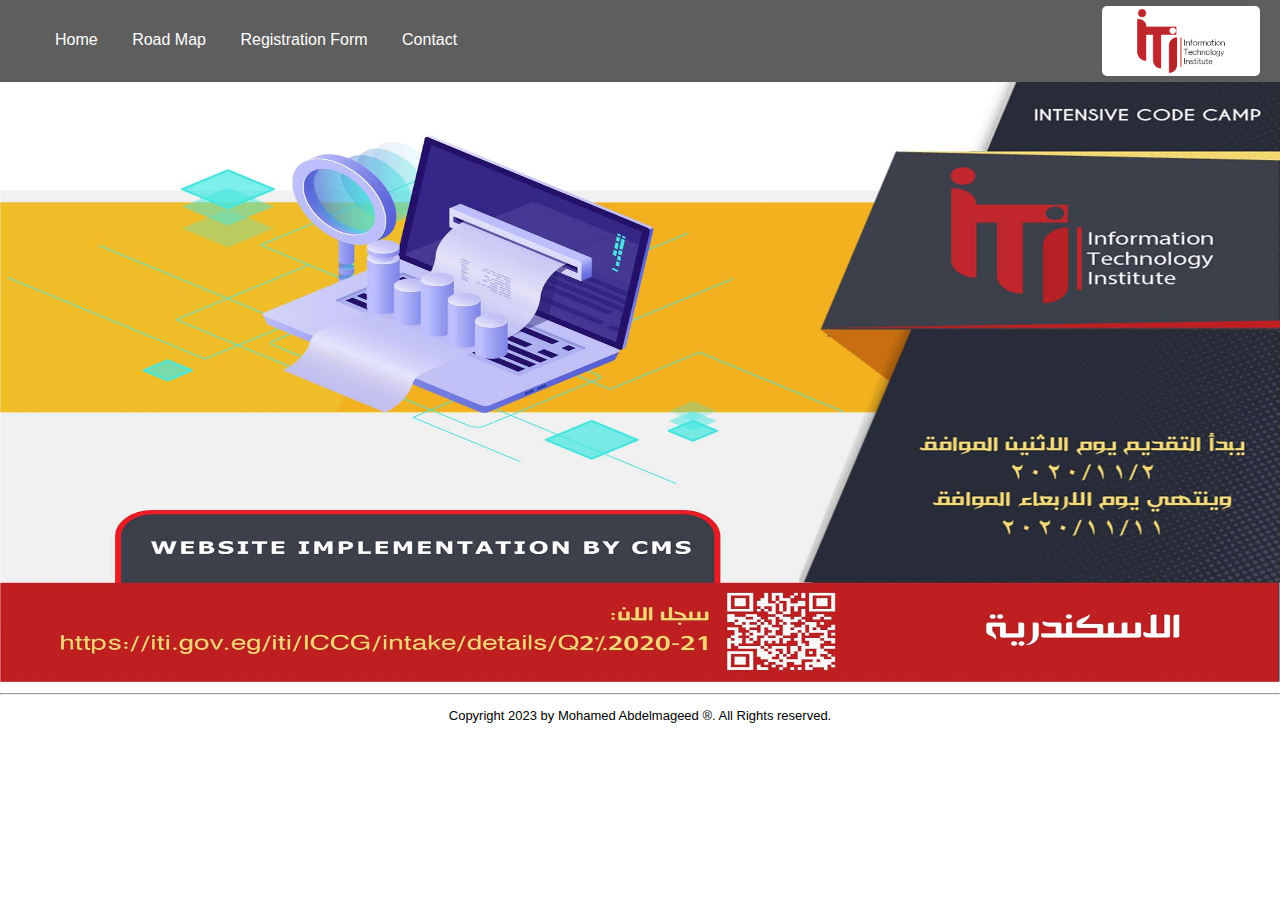
<file: index.html>
<!DOCTYPE html>
<html lang="en">

<head>
    <meta charset="UTF-8">
    <meta http-equiv="X-UA-Compatible" content="IE=edge">
    <meta name="viewport" content="width=device-width, initial-scale=1.0">
    <!--link style sheet-->
    <link rel="stylesheet" href="styles/global.css">
    <link rel="stylesheet" href="styles/home.css">
    <title>Home</title>
</head>

<body>
    <header>
        <nav>
            <ul>
                <a href="#"><li>Home</li></a>
                <a href="pages/roadmap.html"><li>Road Map</li></a>
                <a href="pages/regist.html"><li>Registration Form</li></a>
                <a href="https://www.iti.gov.eg/iti/home"><li>Contact</li></a>
            </ul>
            <a href="https://www.iti.gov.eg/iti/home"><img src="imgs/logo.png" alt="ITI logo"></a>
        </nav>
    </header>
    <section>
        <a href="pages/roadmap.html"><img src="imgs/indexPage.jpg" alt="ITI profile"></a>
    </section>
    <footer>
        <hr>
        <p>Copyright 2023 by Mohamed Abdelmageed &reg;. All Rights reserved.</p>
    </footer>
</body>

</html>
</file>
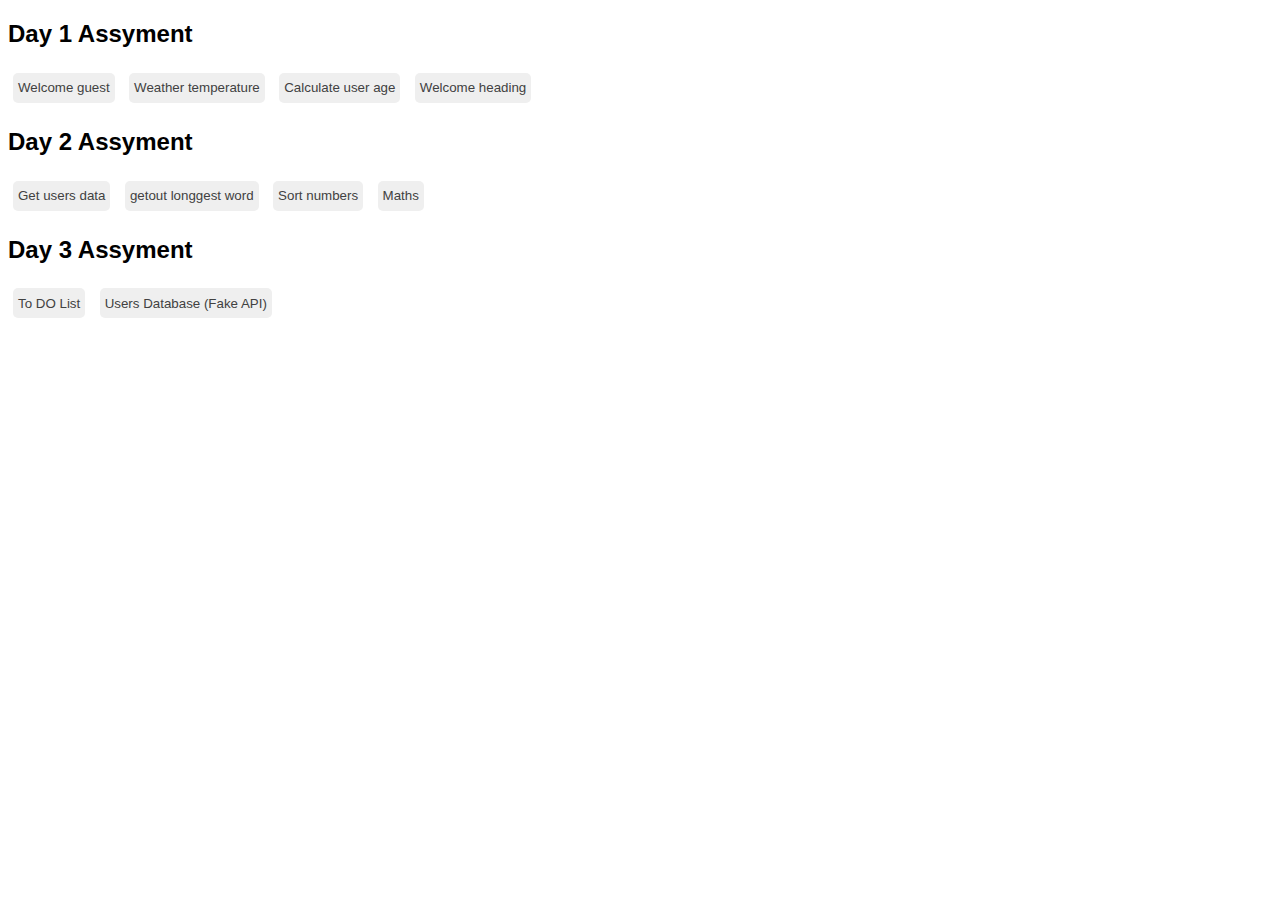
<file: pages/jsAssyments.html>
<!DOCTYPE html>
<html lang="en">
<head>
    <meta charset="UTF-8">
    <meta http-equiv="X-UA-Compatible" content="IE=edge">
    <meta name="viewport" content="width=device-width, initial-scale=1.0">
    <title>Javascript Assyments</title>

    <link rel="stylesheet" href="../styles/jsAssyments.css">
</head>
<body>
    <h2>Day 1 Assyment</h2>
    <button onclick="getUsrName()">Welcome guest</button>
    <button onclick="getTodaysTemp()">Weather temperature</button>
    <button onclick="usrInfo()">Calculate user age</button>
    <button onclick="printWelcomeHeading()">Welcome heading</button>
    
    <h2>Day 2 Assyment</h2>
    <button onclick="getUsrData()">Get users data</button>
    <button onclick="getLonggestWord()">getout longgest word</button>
    <button onclick="sortNums()">Sort numbers</button>
    <button onclick="mathExamples()">Maths</button>

    <h2>Day 3 Assyment</h2>
    <button onclick="todoList()">To DO List</button>
    <button onclick="ajaxRequest()">Users Database (Fake API)</button>

    <!--Javascript files-->
    <script src="../js/day1_assyment.js"></script>
    <script src="../js/day2_assyment.js"></script>
    <script src="../js/day3_assyment.js"></script>
</body>
</html>
</file>
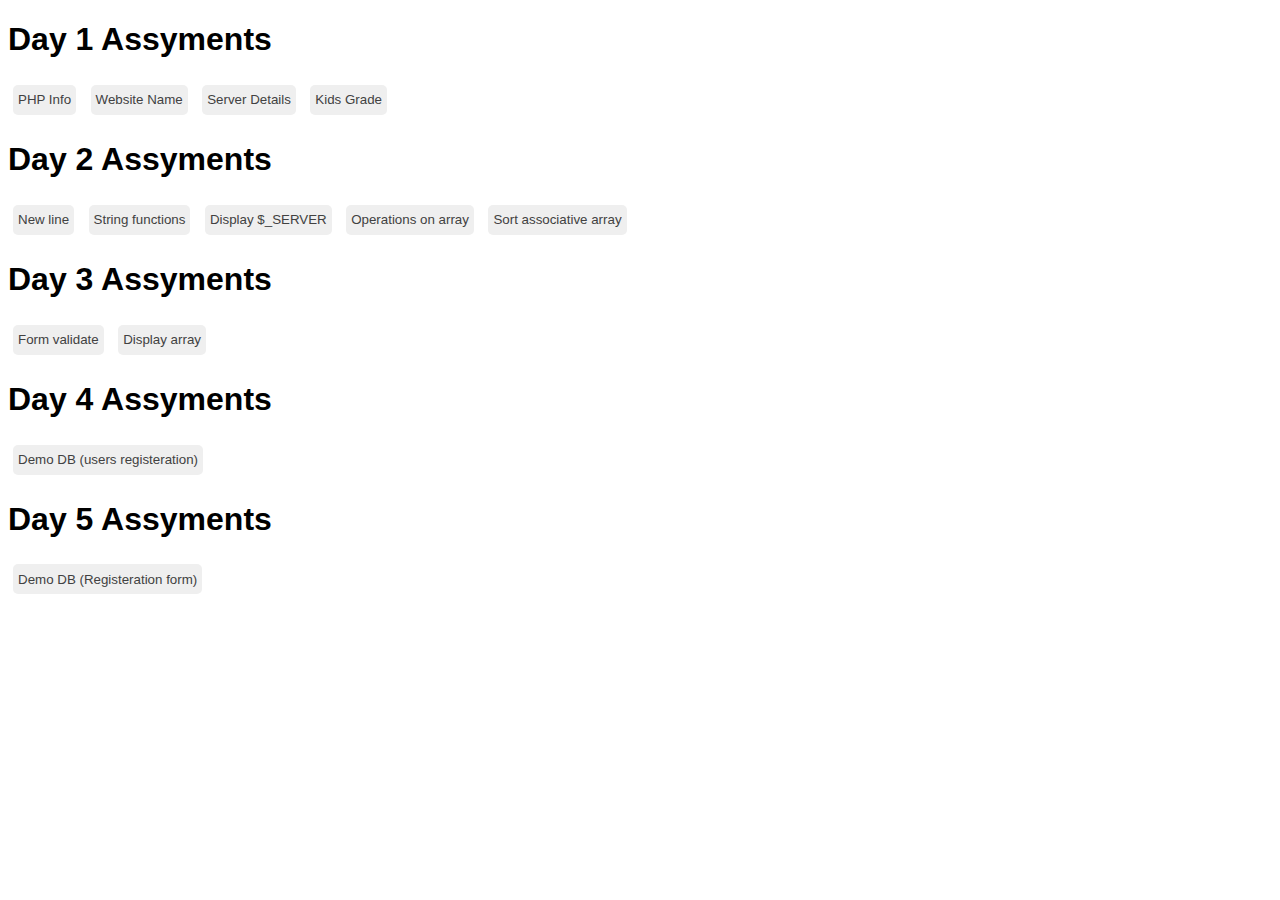
<file: pages/phpAssyments.html>
<!DOCTYPE html>
<html lang="en">
<head>

    <meta charset="UTF-8">
    <meta http-equiv="X-UA-Compatible" content="IE=edge">
    <meta name="viewport" content="width=device-width, initial-scale=1.0">
    
    <link rel="stylesheet" href="../styles/phpAssyments.css">

    <title>php Assyments</title>

</head>
<body>

    <h1>Day 1 Assyments</h1>
    <form action="../php/solution.php" method="post">
        <input type="submit" value="PHP Info" name="task1">
        <input type="submit" value="Website Name" name="task2">
        <input type="submit" value="Server Details" name="task3">
        <input id="kidsGrade" type="submit" value="Kids Grade" name="task4">
    </form>

    <h1>Day 2 Assyments</h1>
    <form action="../php/solution.php" method="post">
        <input type="submit" value="New line" name="D2_task1">
        <input type="submit" value="String functions" name="D2_task2">
        <input type="submit" value="Display $_SERVER" name="D2_task3">
        <input type="submit" value="Operations on array" name="D2_task4">
        <input type="submit" value="Sort associative array" name="D2_task5">
    </form>

    <h1>Day 3 Assyments</h1>
    <form action="../php/solution.php" method="post">
        <input type="submit" value="Form validate" name="D3_task1">
        <input type="submit" value="Display array" name="D3_task2">
    </form>

    <h1>Day 4 Assyments</h1>
    <form action="../php/solution.php" method="post">
        <input type="submit" value="Demo DB (users registeration)" name="D4_task1">
    </form>

    <h1>Day 5 Assyments</h1>
    <form action="php/solution.php" method="post">
        <input type="submit" value="Demo DB (Registeration form)" name="D5_task1">
    </form>

</body>
</html>
</file>
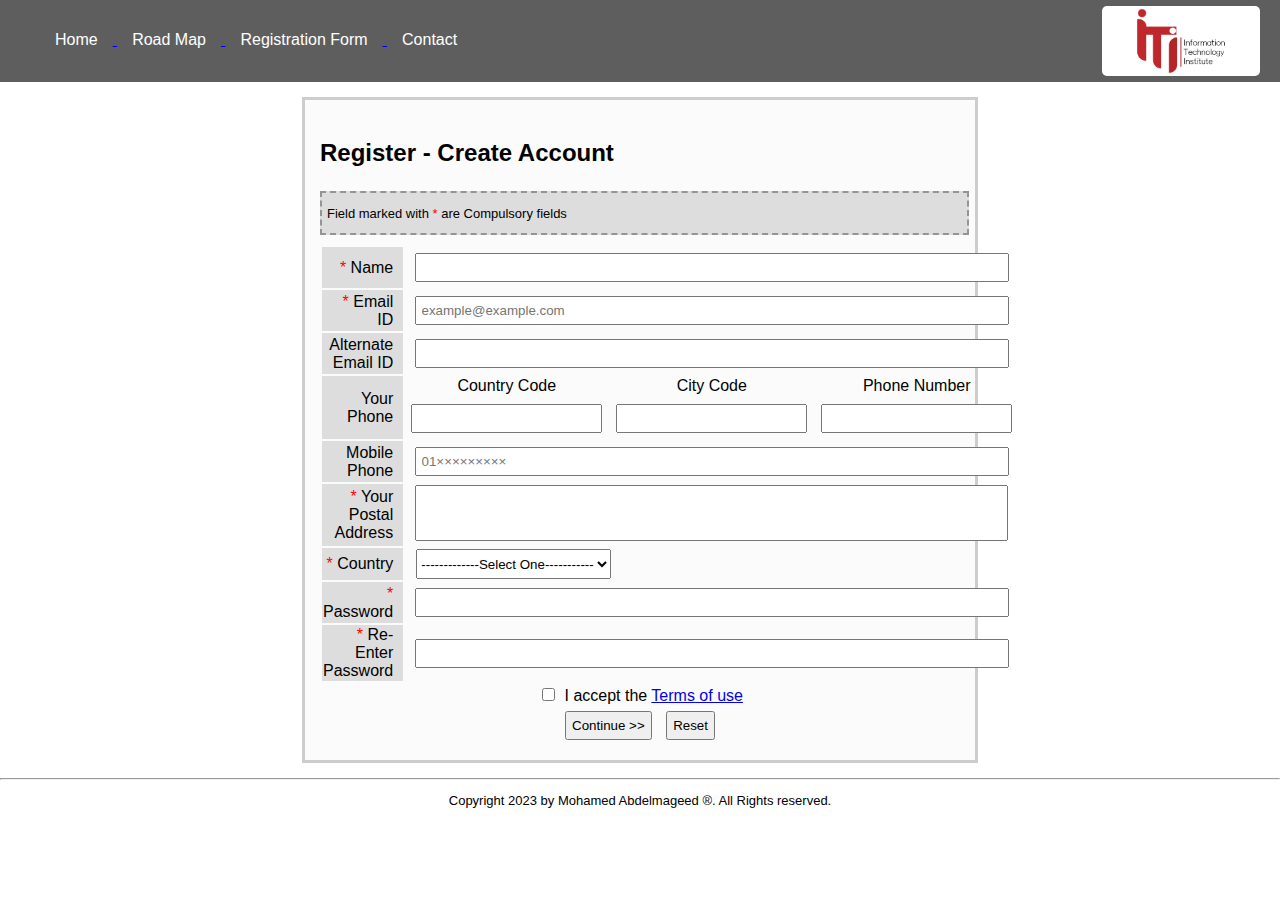
<file: pages/regist.html>
<!DOCTYPE html>
<html lang="en">

<head>
    <meta charset="UTF-8">
    <meta http-equiv="X-UA-Compatible" content="IE=edge">
    <meta name="viewport" content="width=device-width, initial-scale=1.0">
    <!--link style sheet-->
    <link rel="stylesheet" href="../styles/global.css">
    <link rel="stylesheet" href="../styles/regist.css">
    <title>Registration form</title>
</head>

<body>
    <header>
        <nav>
            <ul>
                <a href="../index.html">
                    <li>Home</li>
                </a>
                <a href="roadmap.html">
                    <li>Road Map</li>
                </a>
                <a href="#">
                    <li>Registration Form</li>
                </a>
                <a href="https://www.iti.gov.eg/iti/home">
                    <li>Contact</li>
                </a>
            </ul>
            <a href="https://www.iti.gov.eg/iti/home"><img src="../imgs/logo.png" alt="ITI logo"></a>
        </nav>
    </header>
    <main>
        <p id="form_title">Register - Create Account</p>
        <div id="hint">
            <p>Field marked with <span>*</span> are Compulsory fields</p>
        </div>
        <form action="#" method="post">
            <table>
                <tr>
                    <td class="label">
                        <label><span>*</span> Name</label>
                    </td>
                    <td colspan="3">
                        <input type="text" class="txtbx" name="name" minlength="5" maxlength="40" required>
                    </td>
                </tr>
                <tr>
                    <td class="label">
                        <label><span>*</span> Email ID</label>
                    </td>
                    <td colspan="3">
                        <input type="email" class="txtbx" name="email" placeholder="example@example.com" maxlength="60"
                            required>
                    </td>
                </tr>
                <tr>
                    <td class="label">
                        <label>Alternate Email ID</label>
                    </td>
                    <td colspan="3">
                        <input type="email" class="txtbx" name="alt_email" maxlength="60">
                    </td>
                </tr>
                <tr>
                    <td class="label" rowspan="2">
                        <label>Your Phone</label>
                    </td>
                    <td>Country Code</td>
                    <td>City Code</td>
                    <td>Phone Number</td>
                </tr>
                <tr>
                    <td><input type="text" name="country_code" id="country_code" maxlength="5"></td>
                    <td><input type="text" name="city_code" id="city_code" maxlength="5"></td>
                    <td><input type="text" name="phone_num" id="phone_num" maxlength="10"></td>
                </tr>
                <tr>
                    <td class="label">
                        <label>Mobile Phone</label>
                    </td>
                    <td colspan="3">
                        <input type="text" class="txtbx" name="mob_phone" placeholder="01×××××××××" minlength="11"
                            maxlength="11">
                    </td>
                </tr>
                <tr>
                    <td class="label">
                        <label><span>*</span> Your Postal Address</label>
                    </td>
                    <td colspan="3">
                        <textarea name="postal_address" id="postal_address" maxlength="200" required></textarea>
                    </td>
                </tr>
                <tr>
                    <td class="label">
                        <label><span>*</span> Country</label>
                    </td>
                    <td colspan="3">
                        <select name="countries" id="countries" required>
                            <option value="" selected disabled>-------------Select One-----------</option>
                            <option value="egy">Egypt</option>
                            <option value="fra">France</option>
                            <option value="spain">Spain</option>
                            <option value="usa">USA</option>
                        </select>
                    </td>
                </tr>
                <tr>
                    <td class="label">
                        <label><span>*</span> Password</label>
                    </td>
                    <td colspan="3">
                        <input type="password" class="txtbx" name="pass" minlength="8" maxlength="20" required>
                    </td>
                </tr>
                <tr>
                    <td class="label">
                        <label><span>*</span> Re-Enter Password</label>
                    </td>
                    <td colspan="3">
                        <input type="password" class="txtbx" name="re_pass" minlength="8" maxlength="20" required>
                    </td>
                </tr>
            </table>
            <input type="checkbox" class="btn" name="license" id="license" required>
            <span id="license_acceptance">I accept the <a href="#">Terms of use</a></span>
            <br>
            <input type="submit" class="btn" value="Continue >>">
            <input type="reset" class="btn" value="Reset">
        </form>
    </main>
    <footer>
        <hr>
        <p>Copyright 2023 by Mohamed Abdelmageed &reg;. All Rights reserved.</p>
    </footer>
</body>

</html>
</file>
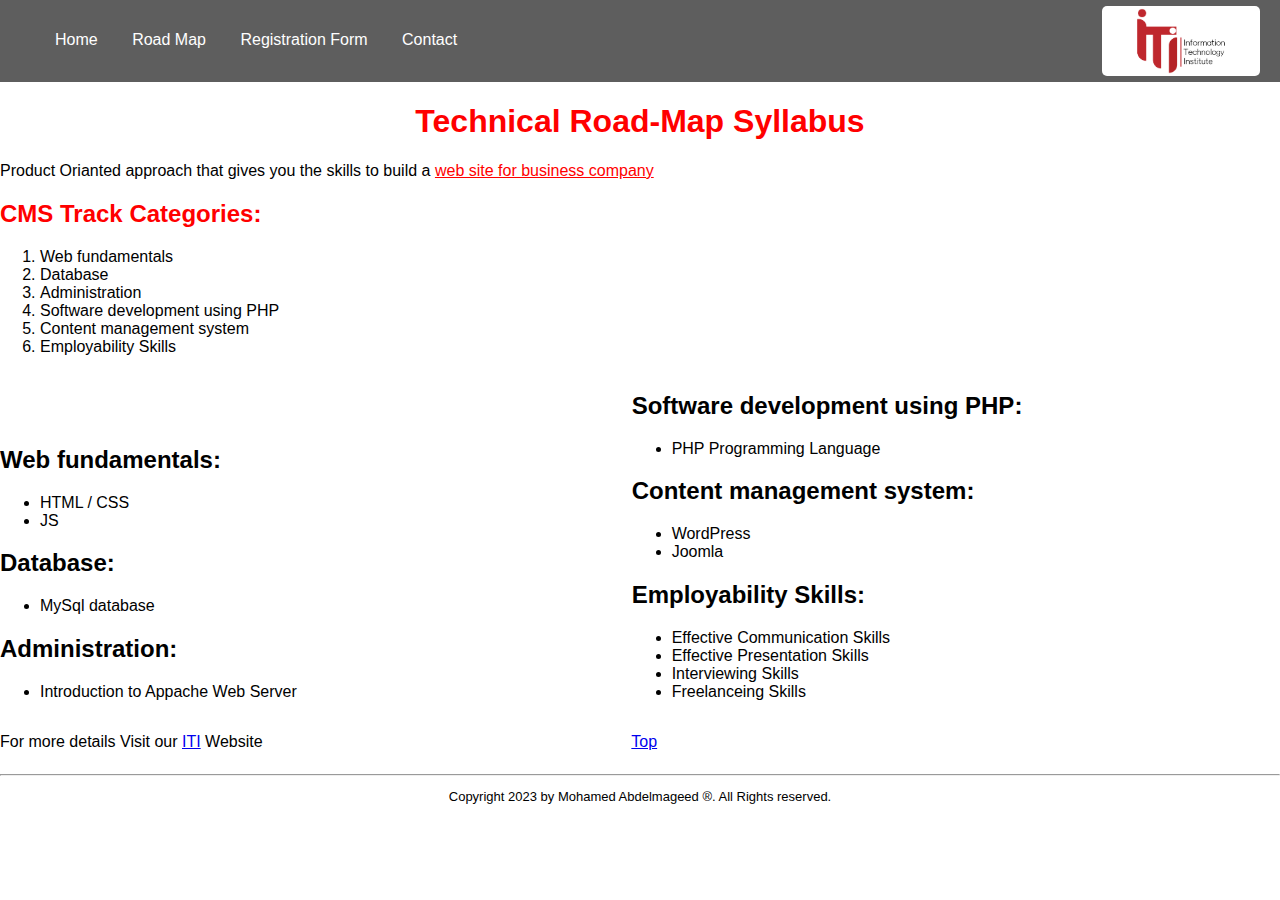
<file: pages/roadmap.html>
<!DOCTYPE html>
<html lang="en">

<head>
    <meta charset="UTF-8">
    <meta http-equiv="X-UA-Compatible" content="IE=edge">
    <meta name="viewport" content="width=device-width, initial-scale=1.0">
    <!--link style sheet-->
    <link rel="stylesheet" href="../styles/global.css">
    <link rel="stylesheet" href="../styles/roadmap.css">
    <title>Road Map</title>
</head>

<body>
    <header>
        <nav>
            <ul>
                <a href="../index.html"><li>Home</li></a>
                <a href="#"><li>Road Map</li></a>
                <a href="regist.html"><li>Registration Form</li></a>
                <a href="https://www.iti.gov.eg/iti/home"><li>Contact</li></a>
            </ul>
            <a href="https://www.iti.gov.eg/iti/home"><img src="../imgs/logo.png" alt="ITI logo"></a>
        </nav>
    </header>
    <main>
        <div id="title">
            <h1>Technical Road-Map Syllabus</h1>
        </div>
        <p>Product Orianted approach that gives you the skills to build a
            <span><a href="https://www.iti.gov.eg/iti/home">web site for business company</a></span>
        </p>
        <div>
            <h2>CMS Track Categories:</h2>
            <ol>
                <li>Web fundamentals</li>
                <li>Database</li>
                <li>Administration</li>
                <li>Software development using PHP</li>
                <li>Content management system</li>
                <li>Employability Skills</li>
            </ol>
        </div>
    </main>

    <section>
        <div>
            <h2>Web fundamentals:</h2>
            <ul>
                <li>HTML / CSS</li>
                <li>JS</li>
            </ul>
        </div>

        <div>
            <h2>Database:</h2>
            <ul>
                <li>MySql database</li>
            </ul>
        </div>

        <div>
            <h2>Administration:</h2>
            <ul>
                <li>Introduction to Appache Web Server</li>
            </ul>
        </div>

    </section>

    <section>
        <div>
            <h2>Software development using PHP:</h2>
            <ul>
                <li>PHP Programming Language</li>
            </ul>
        </div>

        <div>
            <h2>Content management system:</h2>
            <ul>
                <li>WordPress</li>
                <li>Joomla</li>
            </ul>
        </div>

        <div>
            <h2>Employability Skills:</h2>
            <ul>
                <li>Effective Communication Skills</li>
                <li>Effective Presentation Skills</li>
                <li>Interviewing Skills</li>
                <li>Freelanceing Skills</li>
            </ul>
        </div>

    </section>

    <section>
        <p>For more details Visit our <a href="https://www.iti.gov.eg/iti/home">ITI</a> Website</p>
    </section>
    <a href="#" style="text-align: center;">Top</a>
    
    <footer>
        <hr>
        <p>Copyright 2023 by Mohamed Abdelmageed &reg;. All Rights reserved.</p>
    </footer>
</body>

</html>
</file>
<file: styles/global.css>
body {
    margin: auto;
    padding: auto;
    font-family:'Segoe UI', Tahoma, Geneva, Verdana, sans-serif;
}

/*header style*/
header {
    width: 100%;
}
/*navbar style*/
nav {
    display: flex;
    background-color: rgba(0, 0, 0, 0.632);
}
nav ul {    
    width: 100%;
    display: inline-block;
}
nav ul li {
    display: inline-block;
    padding: 15px;
    list-style: none;
}
nav ul a li {
    color: white;
    text-decoration: none;
}
nav ul li:hover {
    background-color: rgba(186, 186, 186, 0.7);
    border-radius: 5px;
}
nav img {
    height: 70px;
    border-radius: 5px;
    float: inline-end;
    margin: 6px 20px;
}

/* footer style*/
footer {
    text-align: center;
    font-size: small;
}
hr {
    color: rgba(138, 138, 138, 0.4);
}
</file>
<file: styles/home.css>
section a img{
    width: 100%;
    height: 600px;
}
</file>
<file: styles/jsAssyments.css>
body {
    font-family: sans-serif;
}

button {
    cursor: pointer;
    height: 30px;
    border-radius: 5px;
    border: 1px solid;
    border: none;
    color: rgb(65, 65, 65);
    margin: 5px;
    padding: 5px;
}

button:hover {
    background-color: rgb(237, 227, 209);
}

hr {
    color: rgb(200, 200, 200)
}

/*day 3 assyment task 1*/

#todoListContainer {
    width: 500px;
    background-color: rgba(173, 173, 173, 0.544);
    text-align: center;
    border-radius: 15px;
    padding: 50px;
    margin: 0 auto;
}

#addingTasksContainer {
    float: left;
}

#taskTitleInput {
    width: 418px;
    height: 20px;
    background-color: white;
    border: 1px solid gray;
    border-radius: 10px;
    padding: 5px;
}

.task {
    display: inline-block;
    width: 348px;
    color: rgb(65, 65, 65);
    border: 1px solid gray;
    border-radius: 10px;
    padding: 5px;
}

.todoListBtns {
    width: 60px;
}

/*day 3 assyment task 2*/

#usersDataContainer {
    margin: 0 auto;
    width: 500px;
    text-align: center;
}

table, td {
    border: 1px solid;
}

thead {
    background-color: rgba(221, 221, 221, 0.544);
}

td {
    width: 5%;
    height: 30px;
    text-align: center;
    color: rgba(0, 0, 0, 0.86);
}

.usersWebsiteLink {
    text-decoration: none;
    color: dodgerblue;
}
</file>
<file: styles/phpAssyments.css>
body {
    font-family: sans-serif;
}

form input {
    cursor: pointer;
    height: 30px;
    border-radius: 5px;
    border: 1px solid;
    border: none;
    color: rgb(65, 65, 65);
    margin: 5px;
    padding: 5px;
}

form input:hover {
    background-color: rgb(237, 227, 209);
}
</file>
<file: styles/regist.css>
main {
    width: 50%;
    background-color: rgba(240, 240, 240, 0.251);
    border: 3px solid rgba(138, 138, 138, 0.4);
    margin: 15px auto;
    padding: 15px;
}
main #form_title {
    font-size: x-large;
    font-weight: 600;
}
main #hint {
    width: 100%;
    height: 40px;
    background-color: rgb(221, 221, 221);
    border: 2px dashed rgba(40, 40, 40, 0.4);
    font-size: small;
    padding-left: 5px;
    margin-bottom: 10px;
}
main #hint span, .label span {
    color: red;
}
main form {
    text-align: center;
}
table {
    width: 100%;
}
.label {
    background-color: rgb(221, 221, 221);
    text-align: right;
    padding-right: 10px;
}
input {
    margin: 5px;
    padding: 5px;
}
.txtbx {
    width: 95%;
}
#postal_address {
    width: 96%;
    height: 50px;
    resize: none;
}
select {
    height: 30px;
    margin-left: 10px;
    float: left;
}
.btn {
    cursor: pointer;
}
</file>
<file: styles/roadmap.css>
#title {
    text-align: center;
    color: red;
}
main p span a, main h2{
    color: red;
}
section {
    display: inline-block;
    width:49%;
}
</file>
